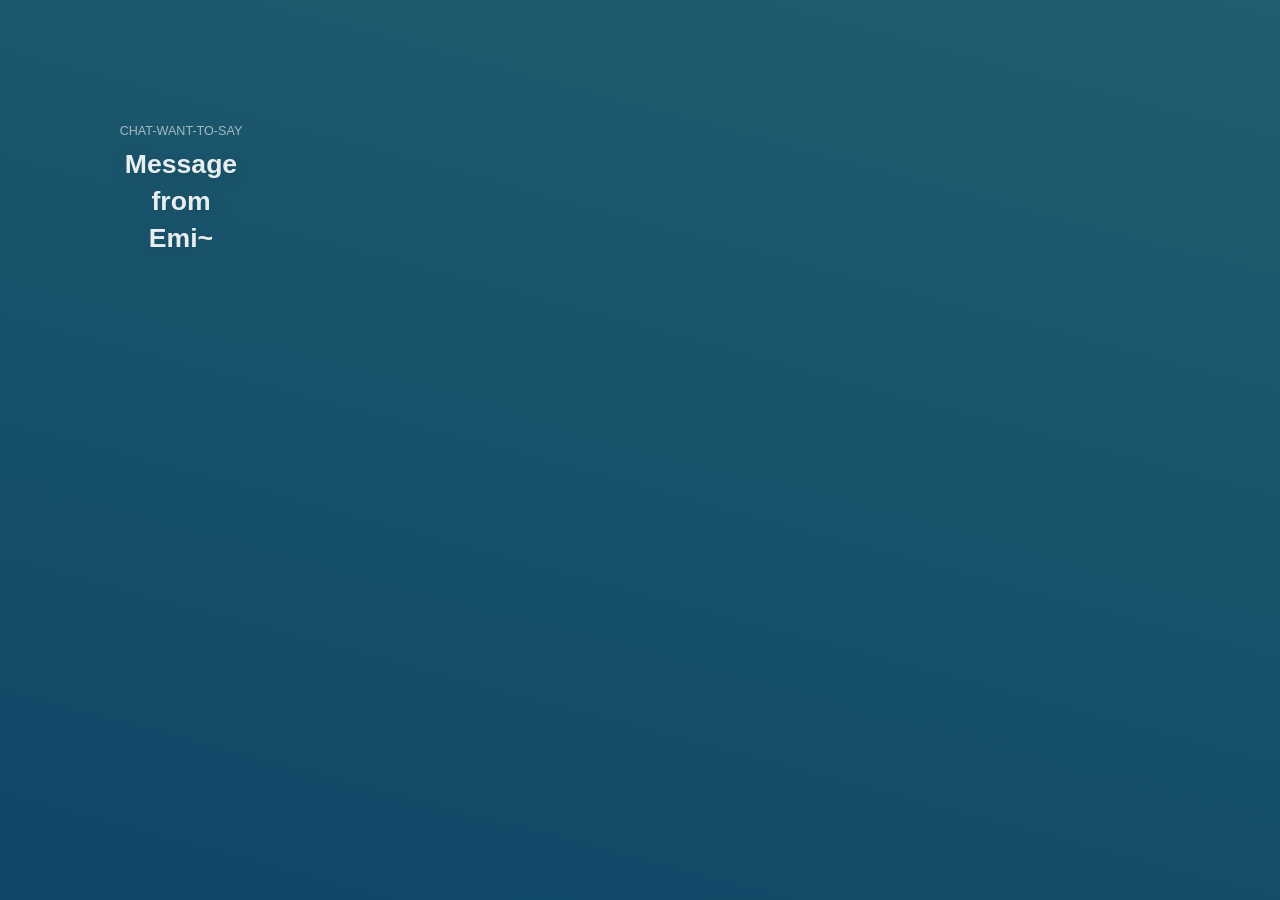
<file: index.html>
<!DOCTYPE html>
<html lang="en">
    <head>
        <meta charset="UTF-8" />
        <title>HAPPY BIRTHDAY HUBBY</title>

        <link rel="stylesheet" href="chat-want-to-say\assets\style.css" />
    </head>
    <body>
        <section class="hero-section">
            <div class="card-grid">
                <a class="card" href="chat-want-to-say"> <!-- leads to chat-want-to-say when clicked-->
                    <div
                        class="card__background"
                        style="background-image: url(https://github.com/emimiii/happy-birthday-wes/blob/master/chat-want-to-say/assets/birth-want-to-say.jpg?raw=true);"
                    ></div>
                    <div class="card__content">
                        <p class="card__category">chat-want-to-say</p>
                        <h3 class="card__heading">Message from Emi~</h3>
                        <img class="card__qrcode"src="chat-want-to-say\assets\chat-want-to-say-qrcode.png"/>
                    </div>
                </a>
            </div>
        </section>
    </body>
</html>
</file>
